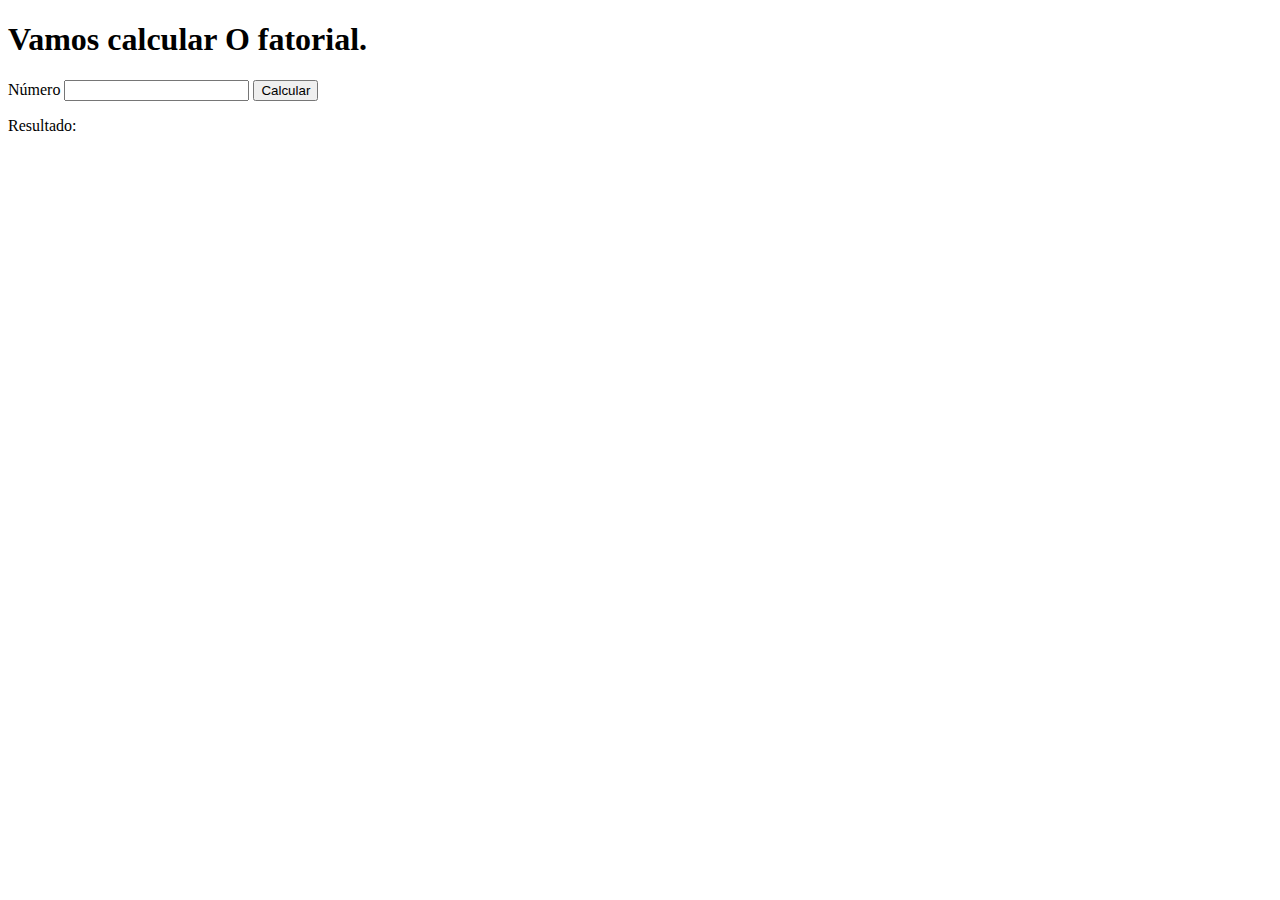
<file: AulaJavaScript5/CalcularFatorial/index.html>
<!DOCTYPE html>
<html lang="pt-BR">

<head>
    <meta charset="UTF-8">
    <meta name="viewport" content="width=device-width, initial-scale=1.0">
    <title>Fatorial</title>
</head>

<body>
    <h1>Vamos calcular O fatorial.</h1>


    <label for="numero">Número</label>
    <input type="number" id="numero" name="numero">

    <button onclick="fatorar()">Calcular</button>
    <p id="resultado"> Resultado: </p>


    <script src="javaScript/fatorial.js"></script>
</body>

</html>
</file>
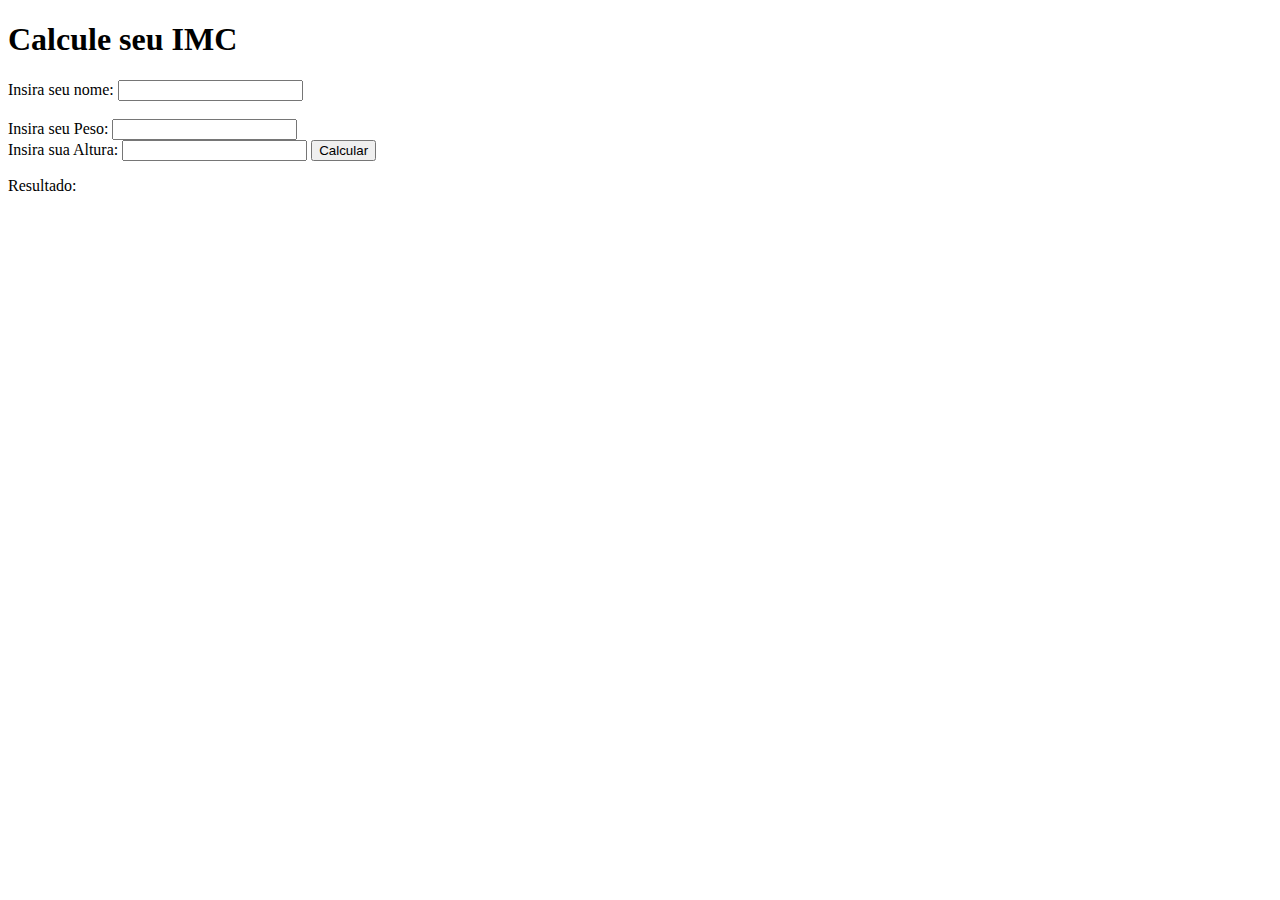
<file: AulaJavaScript5/CalcularIMC/index.html>
<!DOCTYPE html>
<html lang="pt-BR">

<head>
    <meta charset="UTF-8">


    <meta name="viewport" content="width=device-width, initial-scale=1.0">
    <title>Saiba seu IMC</title>
</head>

<body>
    <h1>Calcule seu IMC</h1>

    <label for="nome">Insira seu nome:</label>
    <input type="text" id="nome" name="nome"><br><br>

    <label for="peso">Insira seu Peso:</label>
    <input type="number" id="peso" name="peso"><br>

    <label for="altura">Insira sua Altura:</label>
    <input type="number" id="altura" name="altura">

    <button onclick="calcularImc()">Calcular</button>
    <p id="resultado">Resultado: </p>


    <script src="JavaScript/calcular.js"></script>
</body>

</html>
</file>
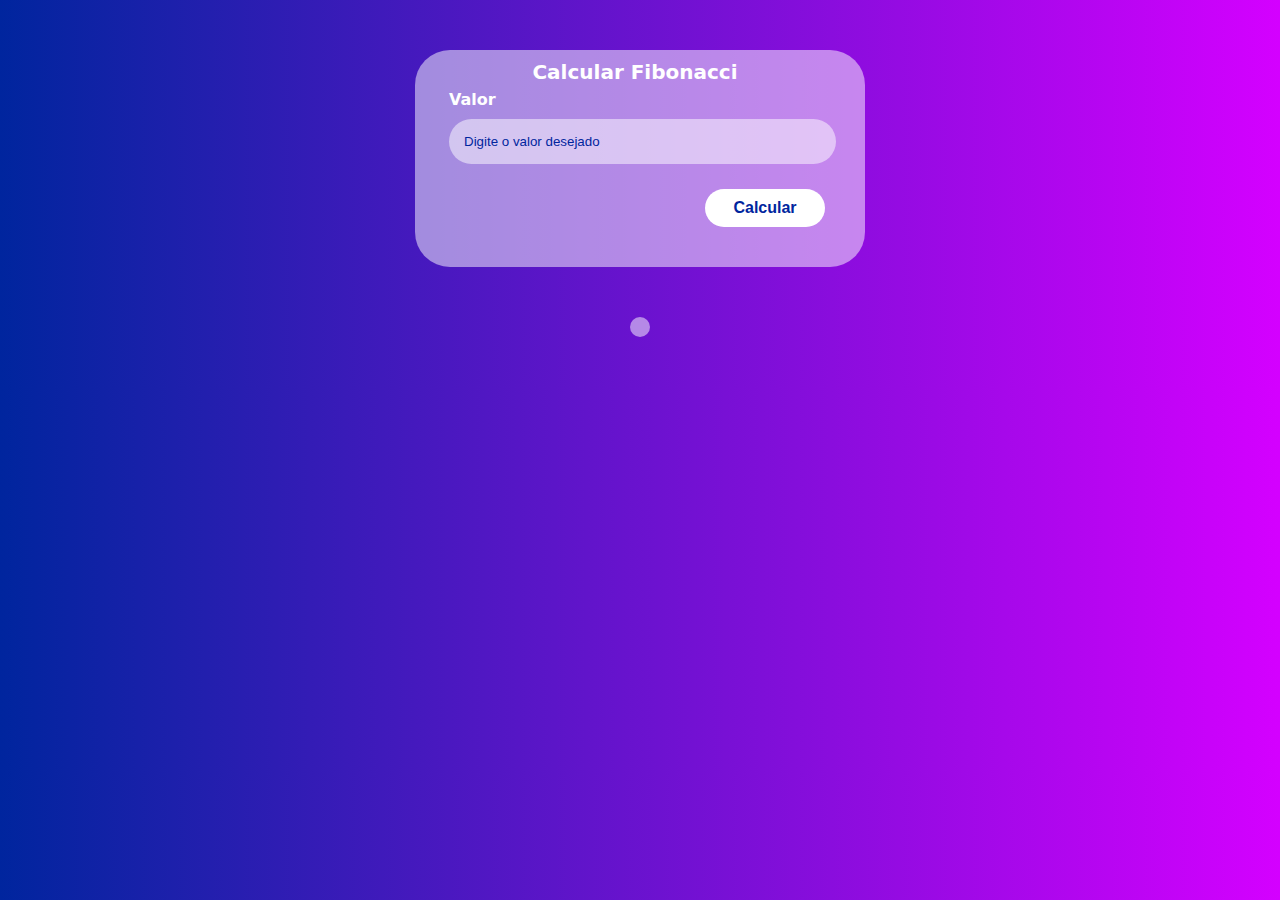
<file: AulaJavaScript5/Fibonacci/index.html>
<!DOCTYPE html>
<html lang="pt-BR">

<head>
    <meta charset="UTF-8">
    <meta name="viewport" content="width=device-width, initial-scale=1.0">
    <link rel="stylesheet" href="CSS/style.css">
    <script src="JavaScript/script.js" defer></script>
    <title>Fibonacci</title>
</head>

<body>
    <form>
        <fieldset>
            <legend>Calcular Fibonacci</legend>

            <label for="valor">Valor</label>
            <input type="number" id="valor" class="input-padrao" placeholder="Digite o valor desejado">

        </fieldset>

        <button type="button" class="enviar" onclick="fibonacci()">Calcular</button>

    </form>

    <div id="resultado"></div>

</body>

</html>
</file>
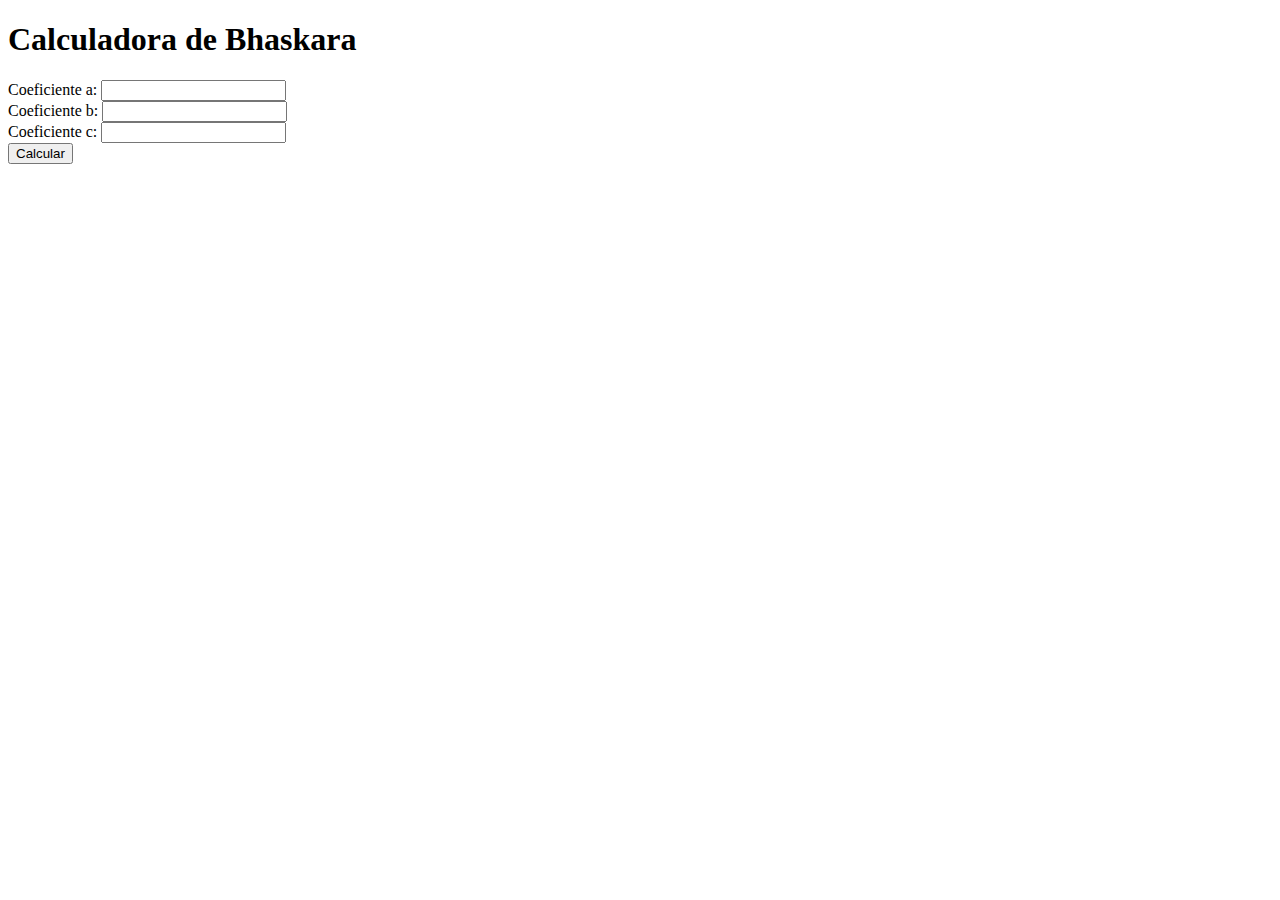
<file: AulaJavaScript5/FormularioBhaskara/index.html>
<!DOCTYPE html>
<html lang = "pt-BR">
<head>
    <meta charset="UTF-8">
    <link rel="stylesheet" href="../FormularioBhaskara/JavaScript/baskara1.js">
    <title>Calculadora de Bhaskara</title>
</head>
<body>
    <h1>Calculadora de Bhaskara</h1>

    <label for="a">Coeficiente a:</label>
    <input type="number" id="a" name="a"><br>

    <label for="b">Coeficiente b:</label>
    <input type="number" id="b" name="b"><br>

    <label for="c">Coeficiente c:</label>
    <input type="number" id="c" name="c"><br>

    <button onclick="baskara()">Calcular</button>

    <p id="resultado"></p>

    <script src="../FormularioBhaskara/JavaScript/baskara1.js"></script>
</body>
</html>
</file>
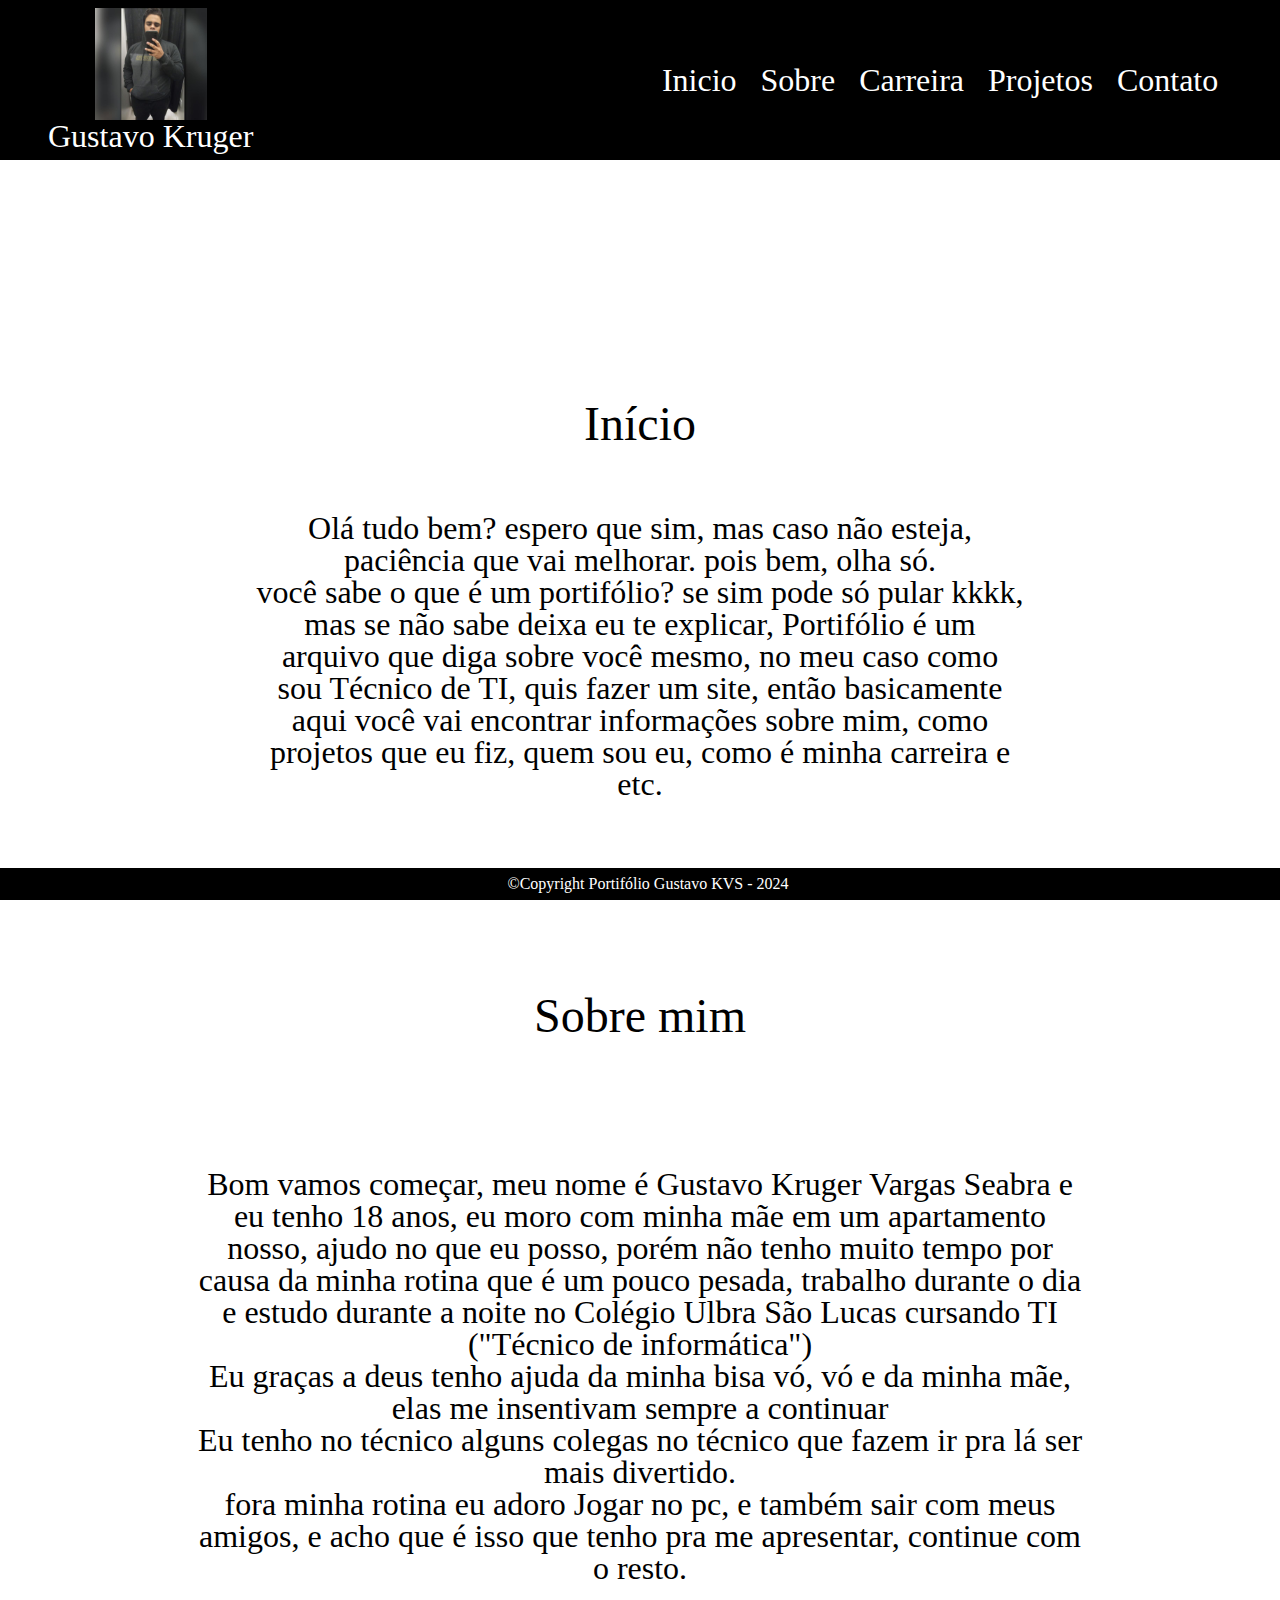
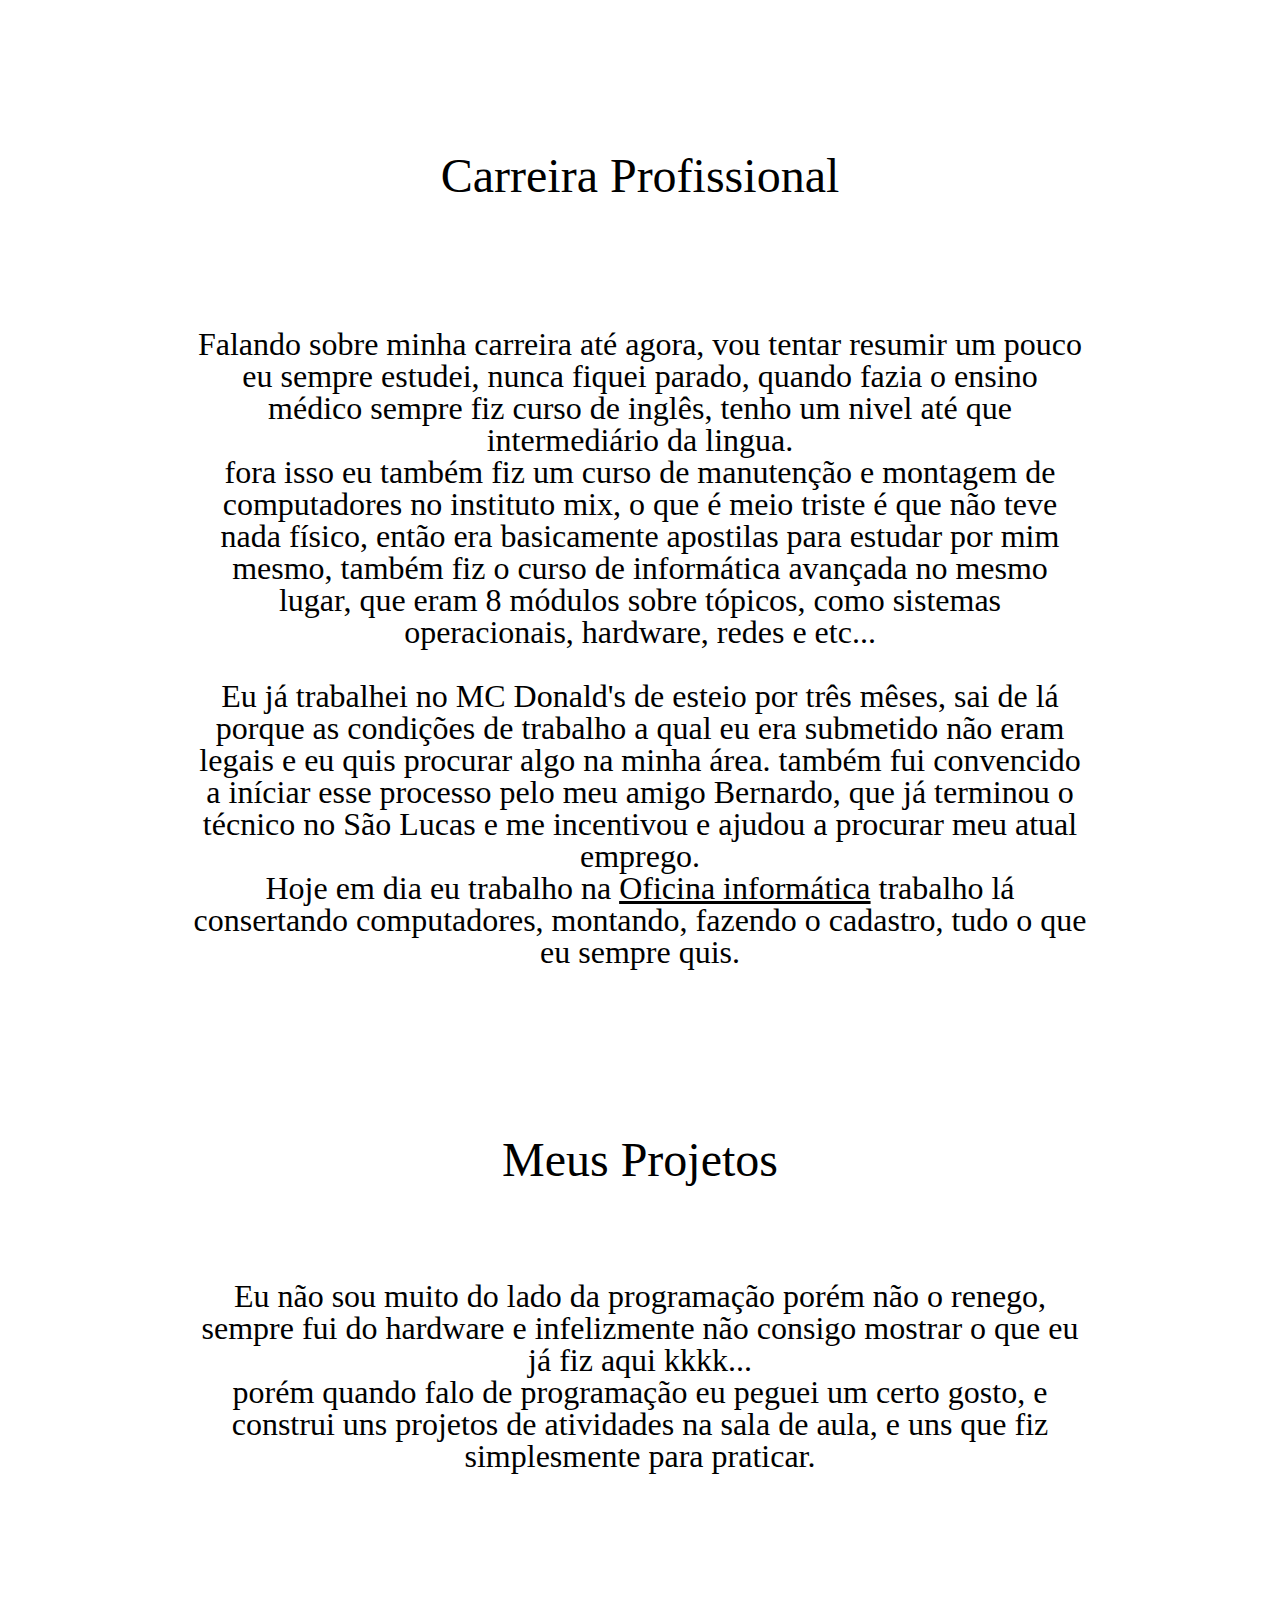
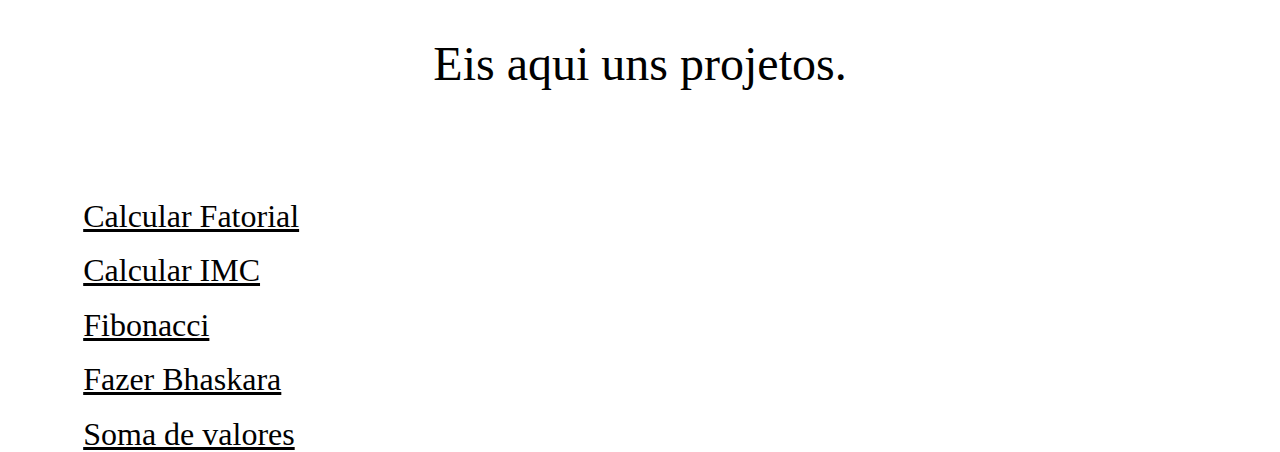
<file: AulaJavaScript5/PortifolioComTrabalhos/Index.html>
<!DOCTYPE html>
<html lang="pt-BR">

<head>
    <meta charset="UTF-8">
    <link rel="stylesheet" href="Assets/CSS/Reset.css">
    <link rel="stylesheet" href="Assets/CSS/Styles.css">
    <meta name="viewport" content="width=device-width, initial-scale=1.0">
    <title>Portfólio GustavoKRVS</title>
</head>

<body>
    <header>
        <div id="cabecalho">

            <div id="fotoENome">
                <img src="Assets/IMG/Eu.enc" alt="">
                <h3>Gustavo Kruger</h3>
            </div>

            <div id="hub">
                <a href="#Início">Inicio</a>
                <a href="#Sobre">Sobre</a>
                <a href="#Carreira">Carreira</a>
                <a href="#Projetos">Projetos</a>
                <a href="./Contato.html">Contato</a>
''
            </div>

        </div>
    </header>

    <section id="Início">
        <h2>Início</h2>
        <h3>Olá tudo bem? espero que sim, mas caso não esteja, paciência que vai melhorar.
            pois bem, olha só. <br> você sabe o que é um portifólio? se sim pode só pular kkkk, mas se não sabe deixa eu
            te explicar, Portifólio é um arquivo que diga sobre você mesmo, no meu caso como sou Técnico de TI, quis
            fazer um site, então basicamente aqui você vai encontrar informações sobre mim, como projetos que eu fiz,
            quem sou eu, como é minha carreira e etc.
            </h2>
    </section>

    <section id="Sobre">
        <h2>Sobre mim</h2>
        <h3>Bom vamos começar, meu nome é Gustavo Kruger Vargas Seabra e eu tenho 18 anos, eu moro com minha mãe em um
            apartamento nosso, ajudo no que eu posso, porém não tenho muito tempo por causa da minha rotina que é um
            pouco pesada, trabalho durante o dia e estudo durante a noite no Colégio Ulbra São Lucas cursando TI
            ("Técnico de informática")<br>
            Eu graças a deus tenho ajuda da minha bisa vó, vó e da minha mãe, elas me insentivam sempre a continuar
            <br>Eu tenho no técnico alguns colegas no técnico que fazem ir pra lá ser mais divertido. <br> fora minha
            rotina eu adoro Jogar no pc, e também sair com meus amigos, e acho que é isso que tenho pra me apresentar,
            continue com o resto.
        </h3>

    </section>

    <section id="Carreira">
        <h2>Carreira Profissional</h2>
        <div id="trabalho">
            <h3>Falando sobre minha carreira até agora, vou tentar resumir um pouco <br>
                eu sempre estudei, nunca fiquei parado, quando fazia o ensino médico sempre fiz curso de inglês, tenho
                um
                nivel até que intermediário da lingua. <br>
                fora isso eu também fiz um curso de manutenção e montagem de computadores no instituto mix, o que é meio
                triste é que não teve nada físico, então era basicamente apostilas para estudar por mim mesmo, também
                fiz o
                curso de informática avançada no mesmo lugar, que eram 8 módulos sobre tópicos, como sistemas
                operacionais,
                hardware, redes e etc... <br><br>Eu já trabalhei no MC Donald's de esteio por três mêses, sai de lá
                porque
                as condições de trabalho a qual eu era submetido não eram legais e eu quis procurar algo na minha área.
                também fui convencido a iníciar esse processo pelo meu amigo Bernardo, que já terminou o técnico no São
                Lucas e me incentivou e ajudou a procurar meu atual emprego. <br>Hoje em dia eu trabalho na <a
                    href="https://maps.app.goo.gl/18q3NFk63zYS8yMe9" target="_blank">Oficina informática</a>
                trabalho lá consertando computadores, montando, fazendo o
                cadastro, tudo o que eu sempre quis.
            </h3>

    </section>

    <section id="Projetos">
        <h2>Meus Projetos</h2>
        <div id="projetosTodos">
            <h3>Eu não sou muito do lado da programação porém não o renego, sempre fui do hardware e infelizmente não
                consigo mostrar o que eu já fiz aqui kkkk... <br> porém quando falo de programação eu peguei um certo
                gosto, e construi uns projetos de atividades na sala de aula, e uns que fiz simplesmente para praticar.
            </h3>

        </div>
        <div id="linksProjetos">
            <h2>
                Eis aqui uns projetos.
                <br>
            </h2>
            <ul>
                <li><a href="/Trabalhos/CalcularFatorial/index.html" target="_blank">Calcular Fatorial</a></li>
                <li><a href="/Trabalhos/CalcularIMC/index.html" target="_blank">Calcular IMC</a></li>
                <li><a href="/Trabalhos/Fibonacci/index.html" target="_blank">Fibonacci</a></li>
                <li><a href="/Trabalhos/FormularioBhaskara/index.html" target="_blank">Fazer Bhaskara</a></li>
                <li><a href="/Trabalhos/SomaValores/index.html" target="_blank">Soma de valores</a></li>
            </ul>
        </div>

    </section>
    <footer>
        <p class="copyright">&copy;Copyright Portifólio Gustavo KVS - 2024</p>
    </footer>
</body>

</html>
</file>
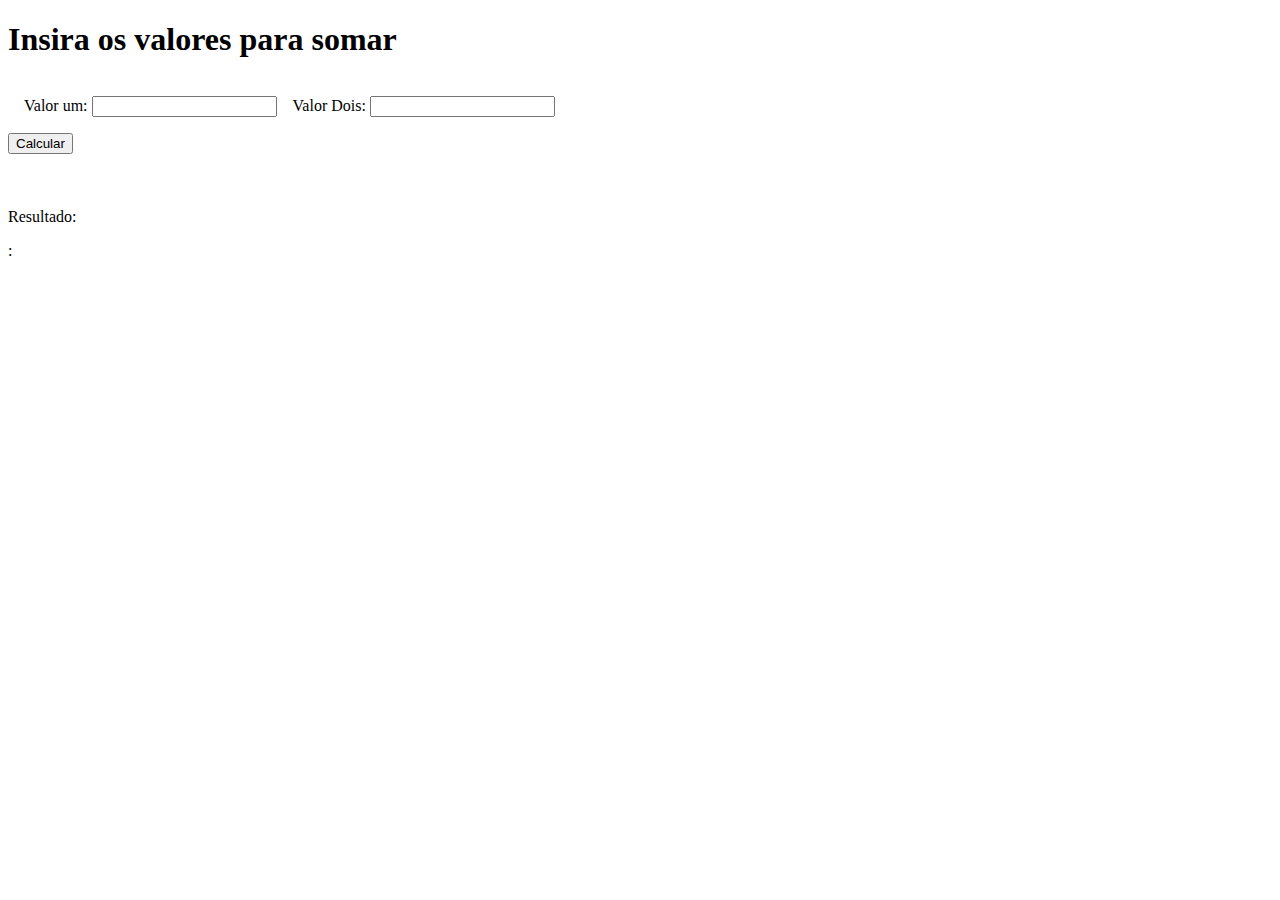
<file: AulaJavaScript5/SomaValores/index.html>
<!DOCTYPE html>
<html lang="pt-BR">

<head>
    <meta charset="UTF-8">
    <link rel="stylesheet" href="CSS/styles.css">
    <link rel="stylesheet" href="javaScript/soma.js">
    <meta name="viewport" content="width=device-width, initial-scale=1.0">


    <title>Soma de valores</title>


</head>


<body>
    <h1>Insira os valores para somar</h1>

    <div class="insiraValores">
        <div class="valorDeA">
            <label for="valorA">Valor um: </label>
            <input type="number" id="valorA" name="valorA"><br>
        </div>
        <div class="valorDeB">
            <label for="valorB">Valor Dois: </label>
            <input type="number" id="valorB" name="valorB"><br>
        </div>
    </div>

    <button onclick="Soma()">Calcular</button>
    <br><br><br><br>
    <label for="resultado">Resultado:</label>

    <p id="Resultado:">:</p>

    <script src="javaScript/soma.js"></script>
</body>

</html>
</file>
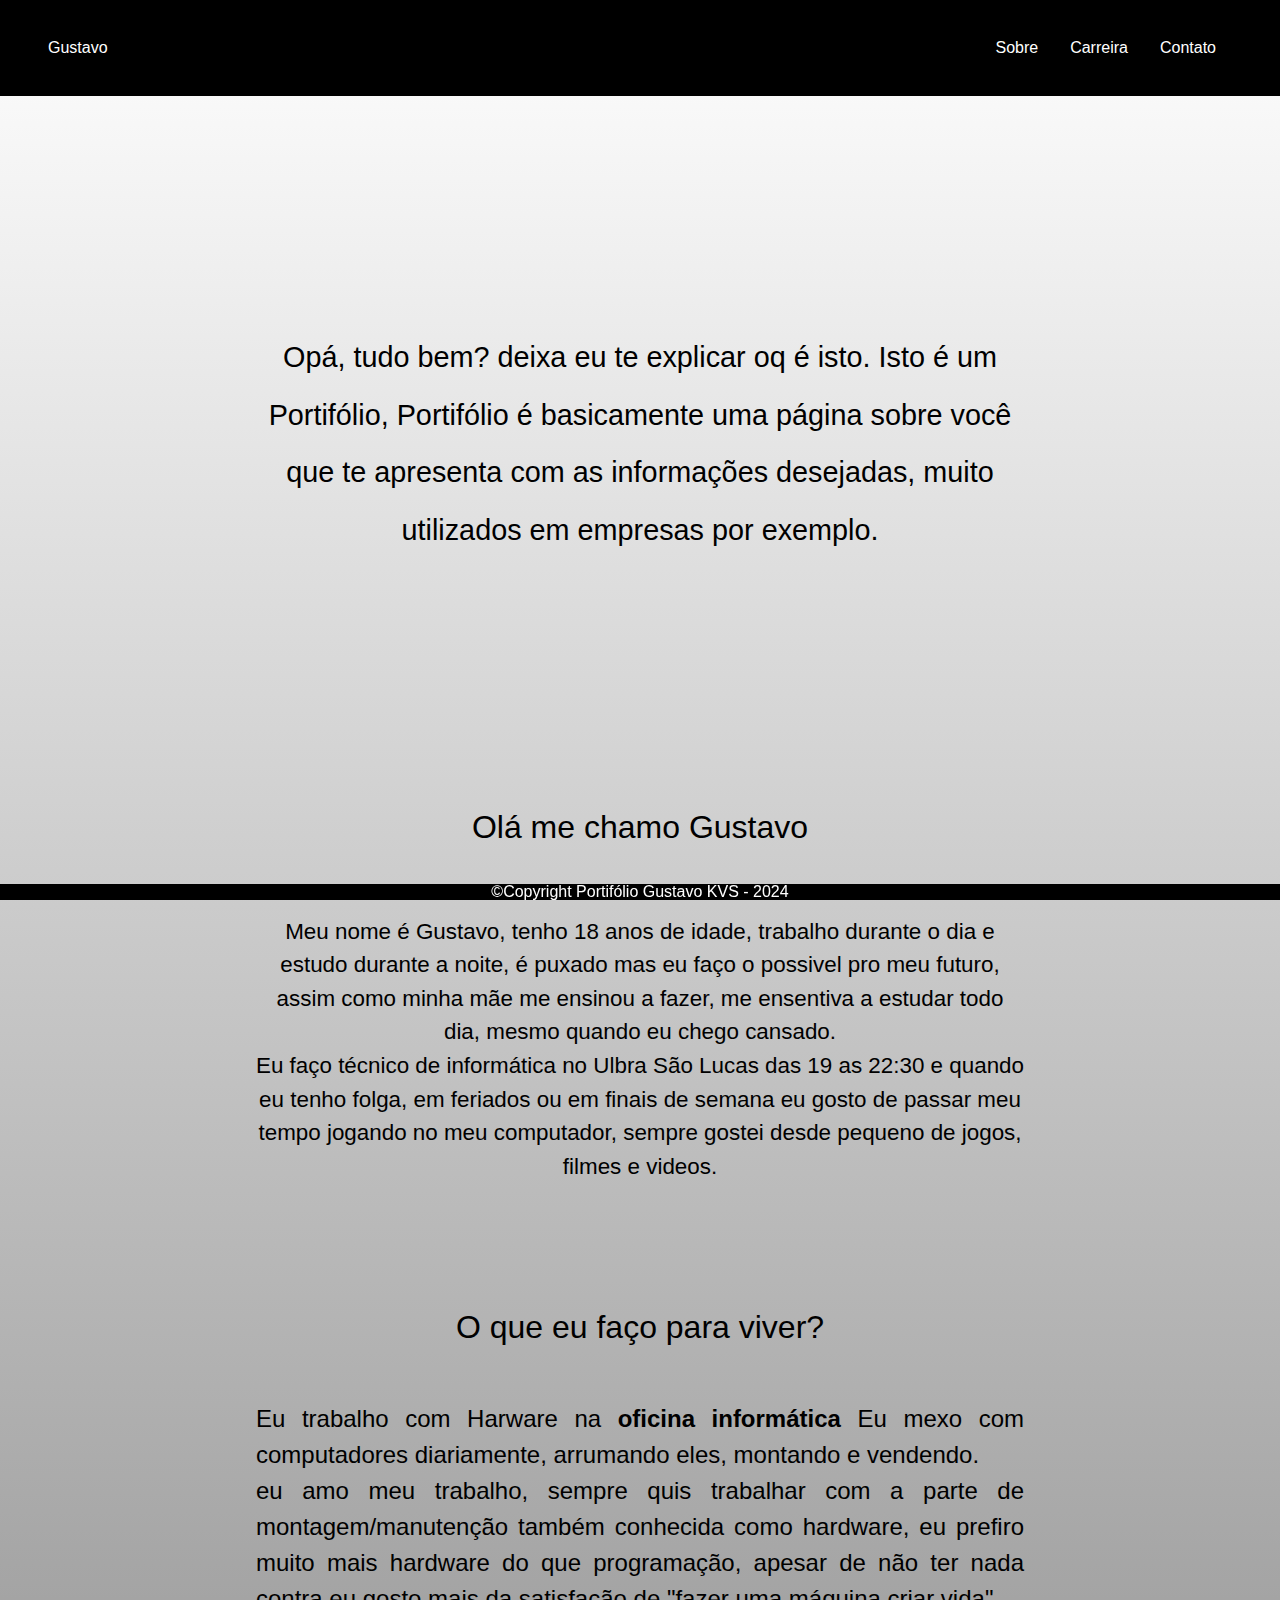
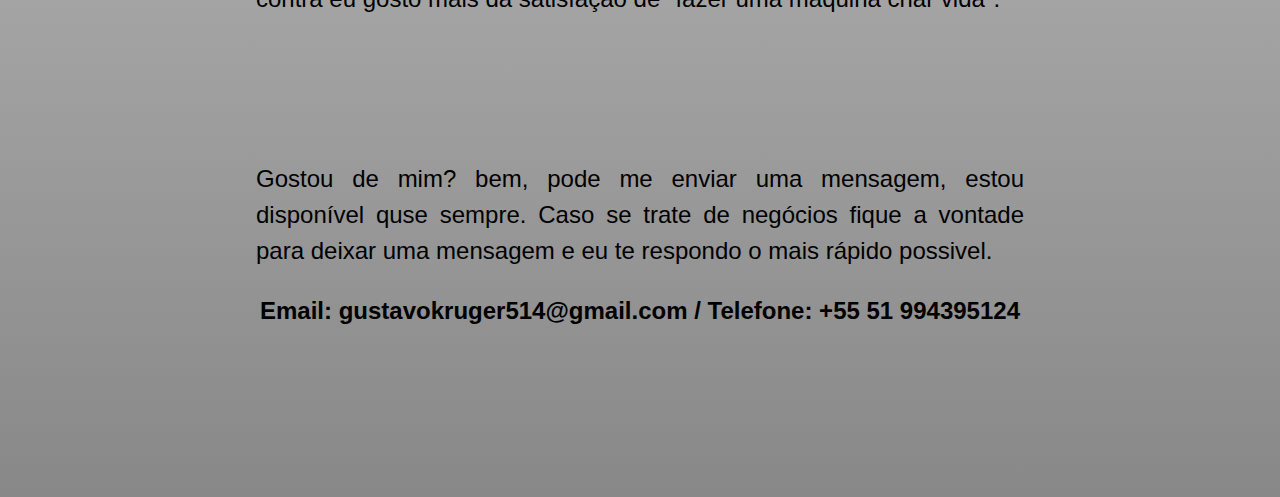
<file: Aula1/Arquivos.html>
<!DOCTYPE html>
<html lang="en">

<head>
    <meta charset="UTF-8">
    <meta name="viewport" content="width=device-width, initial-scale=1.0">
    <link rel="stylesheet" href="Assets/CSS/Styles.css">
    <link rel="stylesheet" href="Assets/CSS/Reset.css">
    <title>Portifólio Pessoal</title>

</head>

<body>

    <header>


        <div class="cabecalho">
            <div class="cabecalhoNome">
                <h2>Gustavo</h2>
                <ul>

                    <li><a href="#sobremim">Sobre</a></li>
                    <li><a href="#carreira">Carreira</a></li>
                    <li><a href="#contato">Contato</a></li>
                </ul>
            </div>
        </div>


    </header>

    <section id="Inicio">
        <h2>Opá, tudo bem? deixa eu te explicar oq é isto.
            Isto é um Portifólio, Portifólio é basicamente uma página sobre você que te apresenta com as informações
            desejadas, muito utilizados em empresas por exemplo.

        </h2>
    </section>

    <section id="sobremim">
        <br>
        <br>
        <br>
        <br>

        <h2>Olá me chamo Gustavo</h2>
        <h3>Meu nome é Gustavo, tenho 18 anos de idade, trabalho durante o dia e estudo durante a noite, é puxado mas eu
            faço o possivel pro meu futuro, assim como minha mãe me ensinou a fazer, me ensentiva a estudar todo dia,
            mesmo quando eu chego cansado.
            <br>
            Eu faço técnico de informática no Ulbra São Lucas das 19 as 22:30 e quando eu tenho folga, em feriados ou em
            finais de semana eu gosto de passar meu tempo jogando no meu computador, sempre gostei desde pequeno de
            jogos, filmes e videos.
            <br>
        </h3>

    </section>
    <section id="carreira">

        <h2>O que eu faço para viver?</h2>
        <div class="sobretrabalho">
            <h3>Eu trabalho com Harware na <a href="https://www.oficinainformaticars.com.br/">oficina informática</a> Eu
                mexo com computadores diariamente, arrumando eles,
                montando e vendendo. <br>
                eu amo meu trabalho, sempre quis trabalhar com a parte de montagem/manutenção também conhecida como
                hardware, eu prefiro muito mais hardware do que programação, apesar de não ter nada contra eu gosto mais
                da
                satisfação de "fazer uma máquina criar vida".
            </h3>
        </div>

    </section>

    <section id="contato">
        <h3>Gostou de mim? bem, pode me enviar uma mensagem, estou disponível quse sempre.
            Caso se trate de negócios fique a vontade para deixar uma mensagem e eu te respondo o mais rápido possivel.
            <br>
            <div class="informaçõesContato">
                Email: gustavokruger514@gmail.com / Telefone: +55 51 994395124
            </div>
        </h3>
    </section>

    <footer>
        <p class="copyright">&copy;Copyright Portifólio Gustavo KVS - 2024</p>
    </footer>

</body>

</html>
</file>
<file: AulaJavaScript5/Fibonacci/CSS/style.css>
body {
    background: linear-gradient(to right, #00259e, #d400ff);
    color: white;
    font-family: system-ui, -apple-system, BlinkMacSystemFont, 'Segoe UI', Roboto, Oxygen, Ubuntu, Cantarell, 'Open Sans', 'Helvetica Neue', sans-serif;
    margin: 0;
    padding: 0;
    align-items: center;
    justify-content: center;
    justify-items: center;
}

.enviar {
    background-color: white;
    color: #00259e;
    border: none;
    font-weight: bold;
    padding: 10px 20px;
    cursor: pointer;
    border-radius: 35px;
    font-size: 16px;
    min-width: 120px;
    margin-left: 270px;
}

.enviar:hover {
    background-color: #ba44ff;
    color: white;
    transition: 0.7s;
}

.formulario {
    text-align: center;
    margin-top: 40px;
}

fieldset {
    border: none;
}

legend {
    text-align: center;
    font-size: 20px;
    font-weight: bold;
}

form {
    background-color: rgba(255, 255, 255, 0.5);
    padding: 10px 30px 40px 20px;
    border-radius: 35px;
    min-width: 400px;
    margin: 50px 300px 20px 300px;
}

label {
    display: block;
    margin-bottom: 10px;
    font-size: 16px;
    font-weight: bold;
    text-align: justify;
}

input {
    width: 100%;
    padding: 15px 0px 15px 15px;
    margin-bottom: 15px;
    border: 1px rgb(255, 255, 255, 0.5);
    background: rgba(255, 255, 255, 0.5);
    border-radius: 35px;
}

input::placeholder {
    color: #00259e;
}

#resultado {
    color: #ffffff;
    font-weight: bold;
    text-align: center;
    font-size: 20px;
    background: rgba(255, 255, 255, 0.5);
    border-radius: 35px;
    margin: 50px 500px 50px 500px;
    padding: 10px;
}
</file>
<file: AulaJavaScript5/PortifolioComTrabalhos/Assets/CSS/Styles.css>
header {
    display: flex;
    width: 100%;
    height: 10em;
    background-color: black;
    align-items: center;
    /* Alinha o conteúdo verticalmente */
}

#cabecalho {
    display: flex;
    padding: 2em;
    align-items: center;
    justify-content: space-between;
    width: 100%;
}

#fotoENome {
    display: flex;
    padding: 1em;
    align-items: center;
    flex-direction: column;

}

#fotoENome img {
    width: 7em;
}

#fotoENome h3 {
    color: white;
    font-size: 2em;

}

#hub {
    display: flex;
    gap: 1.5em;
}


#hub a {
    text-decoration: none;
    font-size: 2em;
    color: white;
}



#Início h2 {
    padding-top: 5em;
    display: flex;
    font-size: 3em;
    justify-content: center;
}

#Início h3 {
    display: flex;
    text-align: center;
    margin: auto;
    padding-top: 2em;
    font-size: 2em;
    width: 60%;
}

#Sobre h2 {
    padding-top: 4em;
    display: flex;
    font-size: 3em;
    justify-content: center;
}

#Sobre h3 {
    display: flex;
    text-align: center;
    margin: auto;
    padding-top: 4em;
    font-size: 2em;
    width: 70%;
}

#Carreira h2 {
    padding-top: 3.5em;
    font-size: 3em;
    display: flex;
    text-align: center;
    justify-content: center;

}

#trabalho {
    display: flex;
    padding-top: 4em;
    font-size: 2em;
    text-align: center;
    width: 70%;
    justify-content: center;
    margin: auto;

}

#trabalho a {
    text-decoration: underline;
    color: black;
}

#trabalho a:hover {
    transition: 1s;
    font-size: 1.08em;
    color: darkslategray;
}

#Projetos h2 {
    padding-top: 3.5em;
    font-size: 3em;
    display: flex;
    text-align: center;
    justify-content: center;
}

#projetosTodos {
    display: flex;
    padding-top: 3em;
    font-size: 2em;
    text-align: center;
    width: 70%;
    justify-content: center;
    margin: auto;
}

#linksProjetos h2 {
    display: flex;
    justify-content: center;
}

#linksProjetos ul {
    padding-top: 7em;
    display: flex;
    flex-direction: column;
    gap: 1.4em;
}

#linksProjetos a {
    font-size: 2em;
    padding-left: 2.6em;
    text-decoration: underline;
    color: black;
}

#Contato h3 {
    padding-top: 3.5em;
    font-size: 3em;
    display: flex;
    text-align: center;
    justify-content: center;
}

footer {
    display: flex;
    justify-content: center;
    text-align: center;
    padding: 0.5em;
    position: fixed;
    bottom: 0;
    width: 100%;
    background-color: black;
}

footer p {
    color: white;
}
</file>
<file: AulaJavaScript5/SomaValores/CSS/styles.css>
.insiraValores {

    display: flex;
    justify-content: start;
    align-items: center;
    padding: 1em;

}

.valorDeA{
    margin-right: 1em;
}
</file>
<file: Aula1/Assets/CSS/Styles.css>
header {
    display: flex;
    height: 6em;
    background-color: black;
    align-content: center;
}

body {
    background: linear-gradient(#FEFEFE, #888888)
}

#Inicio {
    display: flex;
    justify-content: center;
    align-items: center;
    width: 60%;
    text-align: center;
    padding: 0.1em;
    margin: 8em auto 5em auto;
    line-height: 2;
    font-size: 1.8em;
}


.cabecalho a {
    padding: 1em;
    color: rgb(255, 255, 255);
    text-decoration: none;
    display: flex;
    font-size: 1em;

}

.cabecalho ul {
    display: flex;
    justify-content: center;
    font-size: 1em;
    align-items: center;

}

.cabecalhoNome {
    margin: 1em 3em 1em;
    color: white;
    display: flex;
    align-items: center;
    justify-content: space-between;

}

#sobremim h2 {
    display: flex;
    margin-top: 1em;
    margin-left: auto;
    margin-bottom: 2em;
    justify-content: center;
    font-size: 2em;
    line-height: 1.5;
    clear: left;
}

#sobremim h3 {
    margin: auto;
    display: flex;
    justify-content: center;
    text-align: center;
    font-size: 1.4em;
    line-height: 1.5;
    width: 60%;
    clear: left;
}

#carreira h2 {
    display: flex;
    font-size: 2em;
    margin: 4em auto 1.8em auto;
    justify-content: center;
}

.sobretrabalho {
    padding: auto;
    display: flex;
    font-size: 1.5em;
    justify-content: center;
    margin: 2em auto 2em auto;
    width: 60%;
    clear: left;
    text-align: justify;
    line-height: 1.5;
}

.sobretrabalho a {
    text-decoration: none;
    font-weight: bold;
    color: black;

}

.sobretrabalho a:hover {
    transition: 1s;
    text-decoration: underline;
    font-size: 1.2em;
}

footer {
    display: flex;
    justify-content: center;
    text-align: center;
    padding: 0.5em;
    position: fixed;
    bottom: 0;
    width: 100%;
    background-color: black;
}

footer p {
    color: white;
}

.container {
    display: flex;
    flex-direction: column;
    min-height: 100vh;
}

#contato {
    display: flex;
    justify-content: center;
    align-items: center;
    text-align: justify;
    line-height: 1.5;
    font-size: 1.5em;
    width: 60%;
    margin: 6em auto;
}

.informaçõesContato {
    display: flex;
    margin: 1em auto 1em auto;
    font-weight: bold;
    justify-content: center;
    align-items: center;
}
</file>
